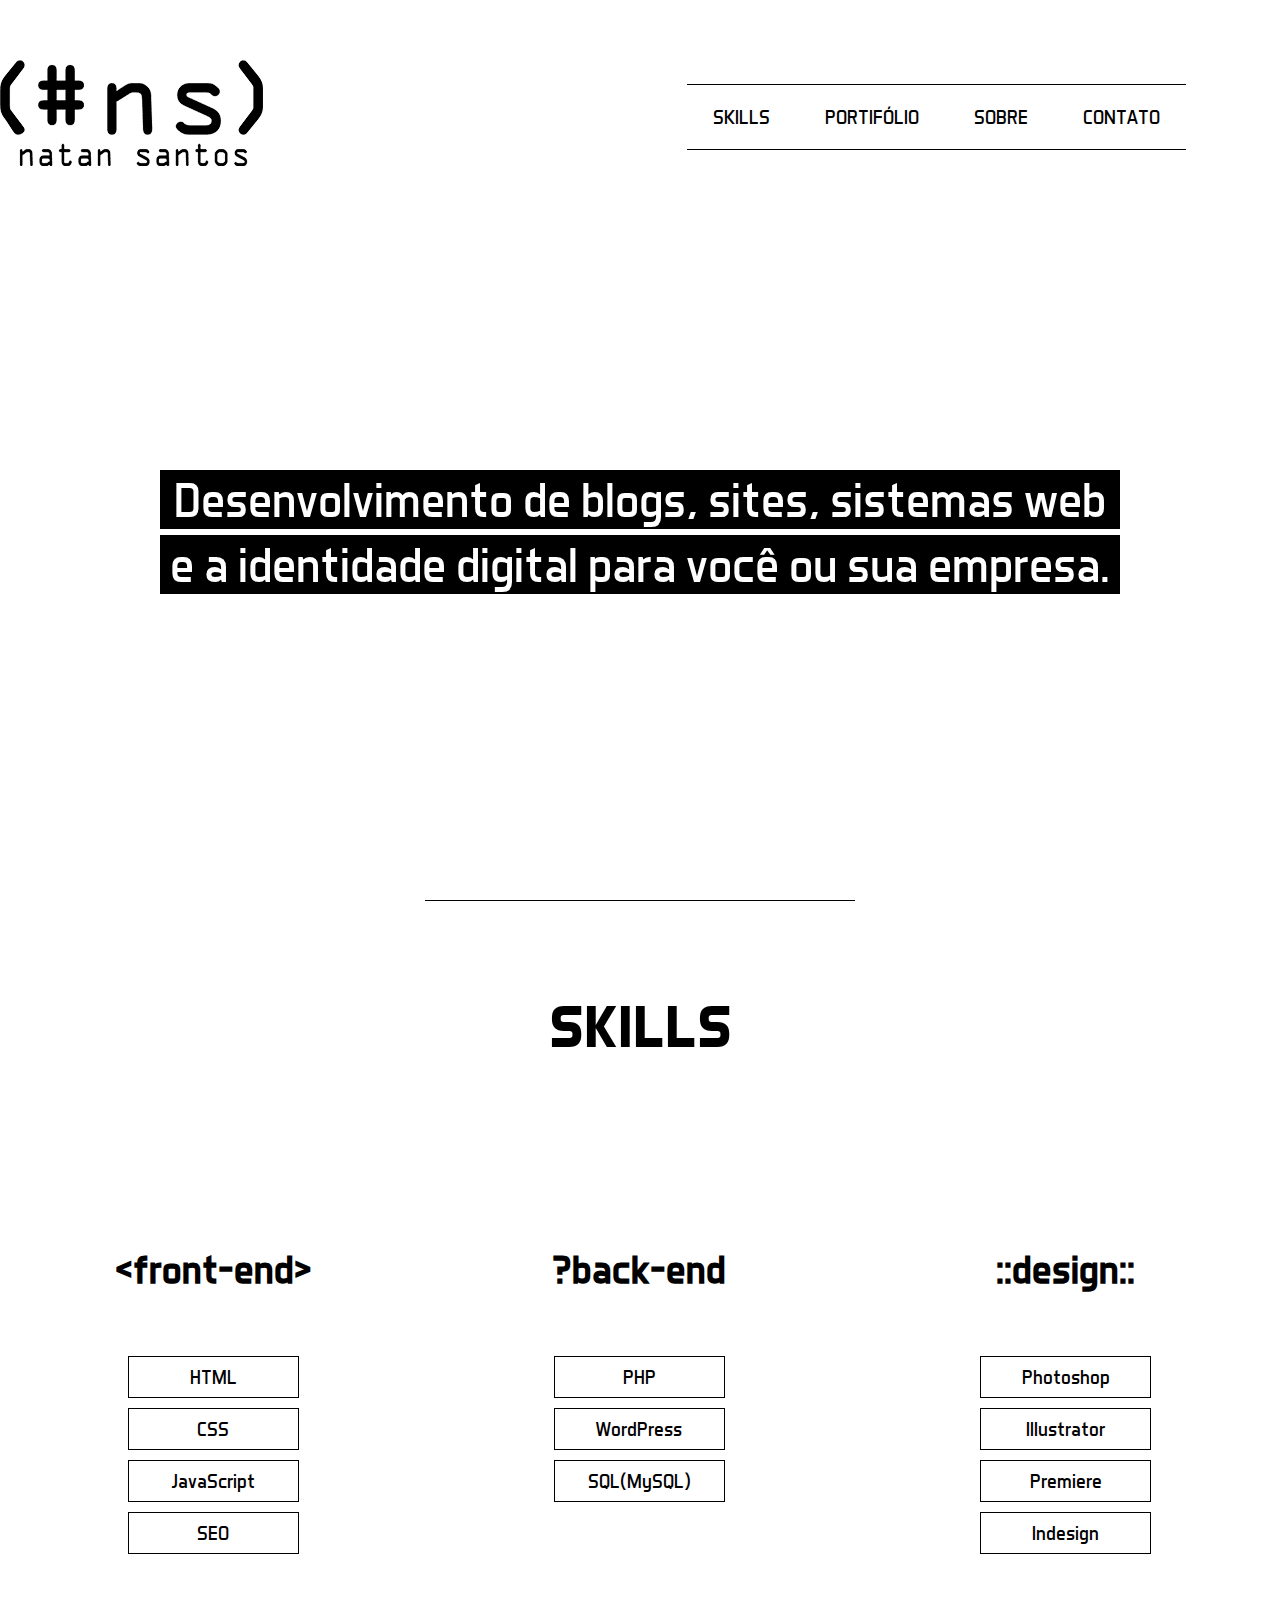
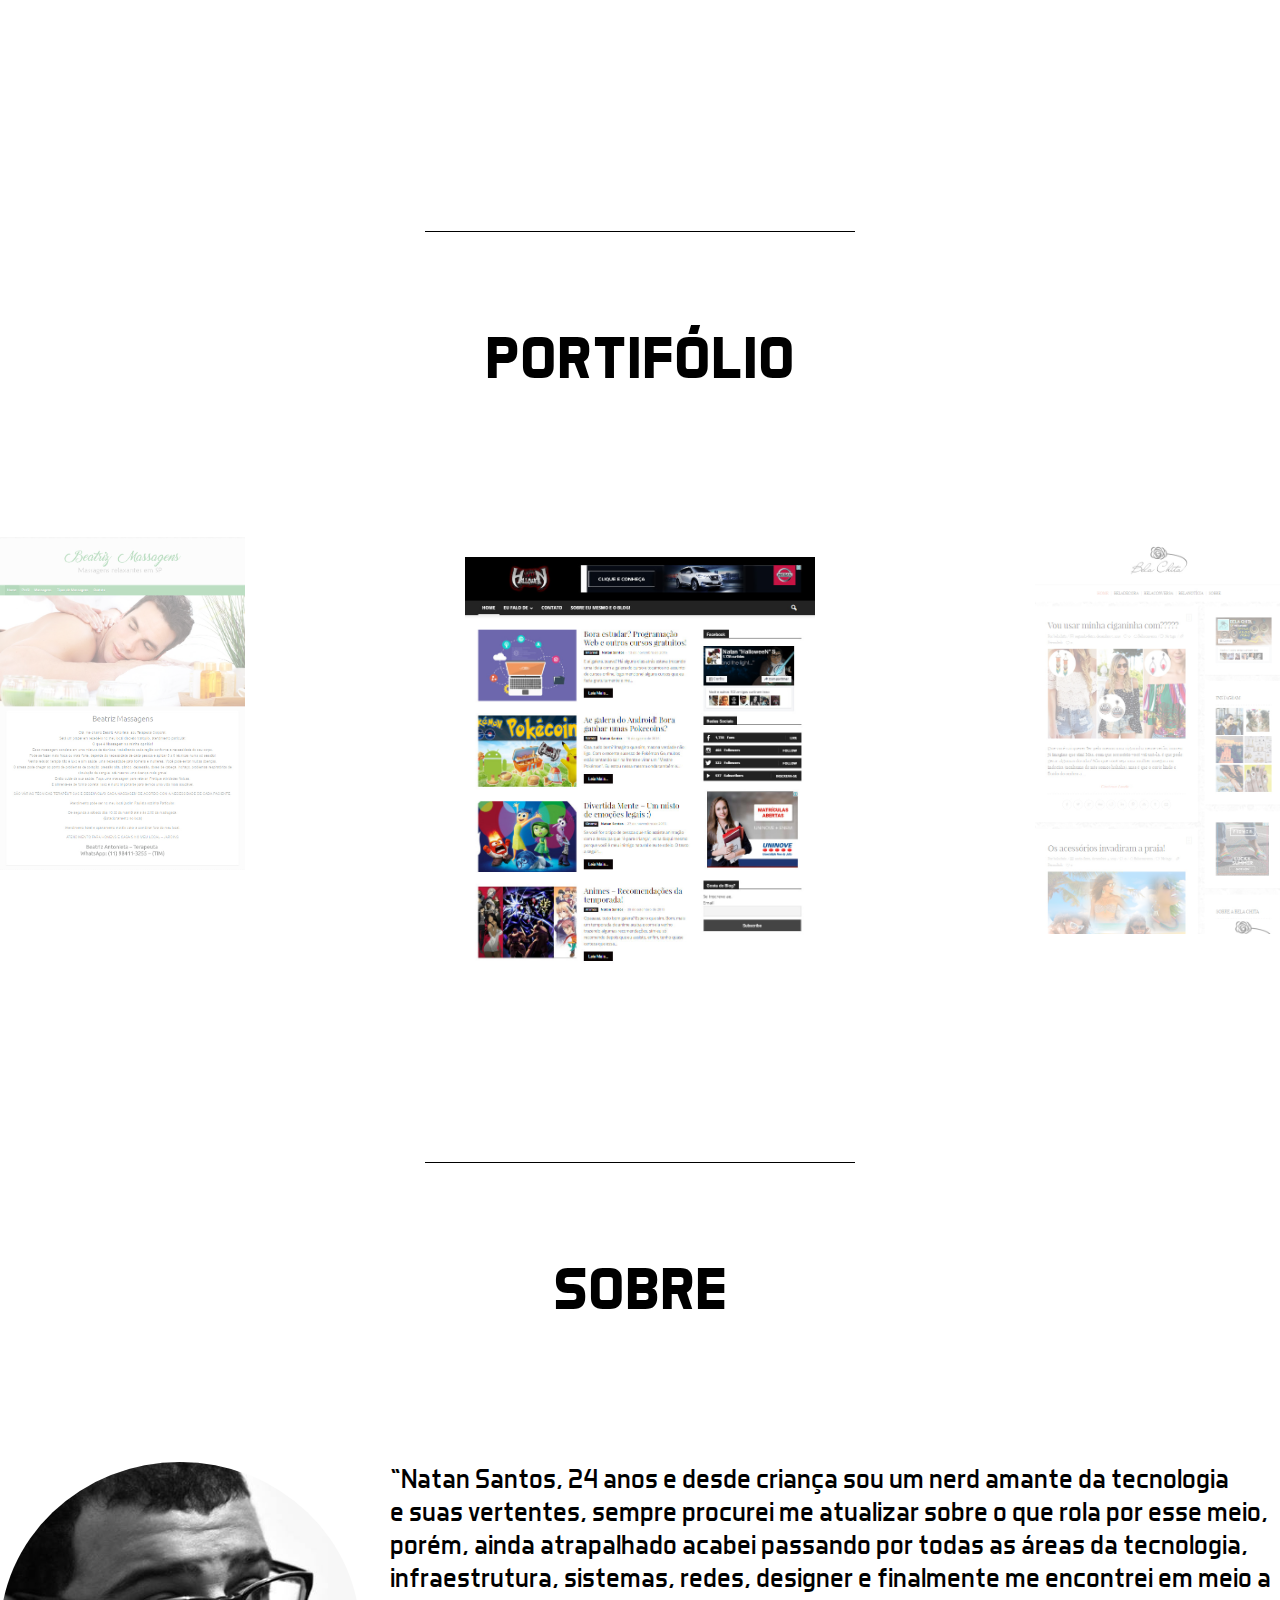
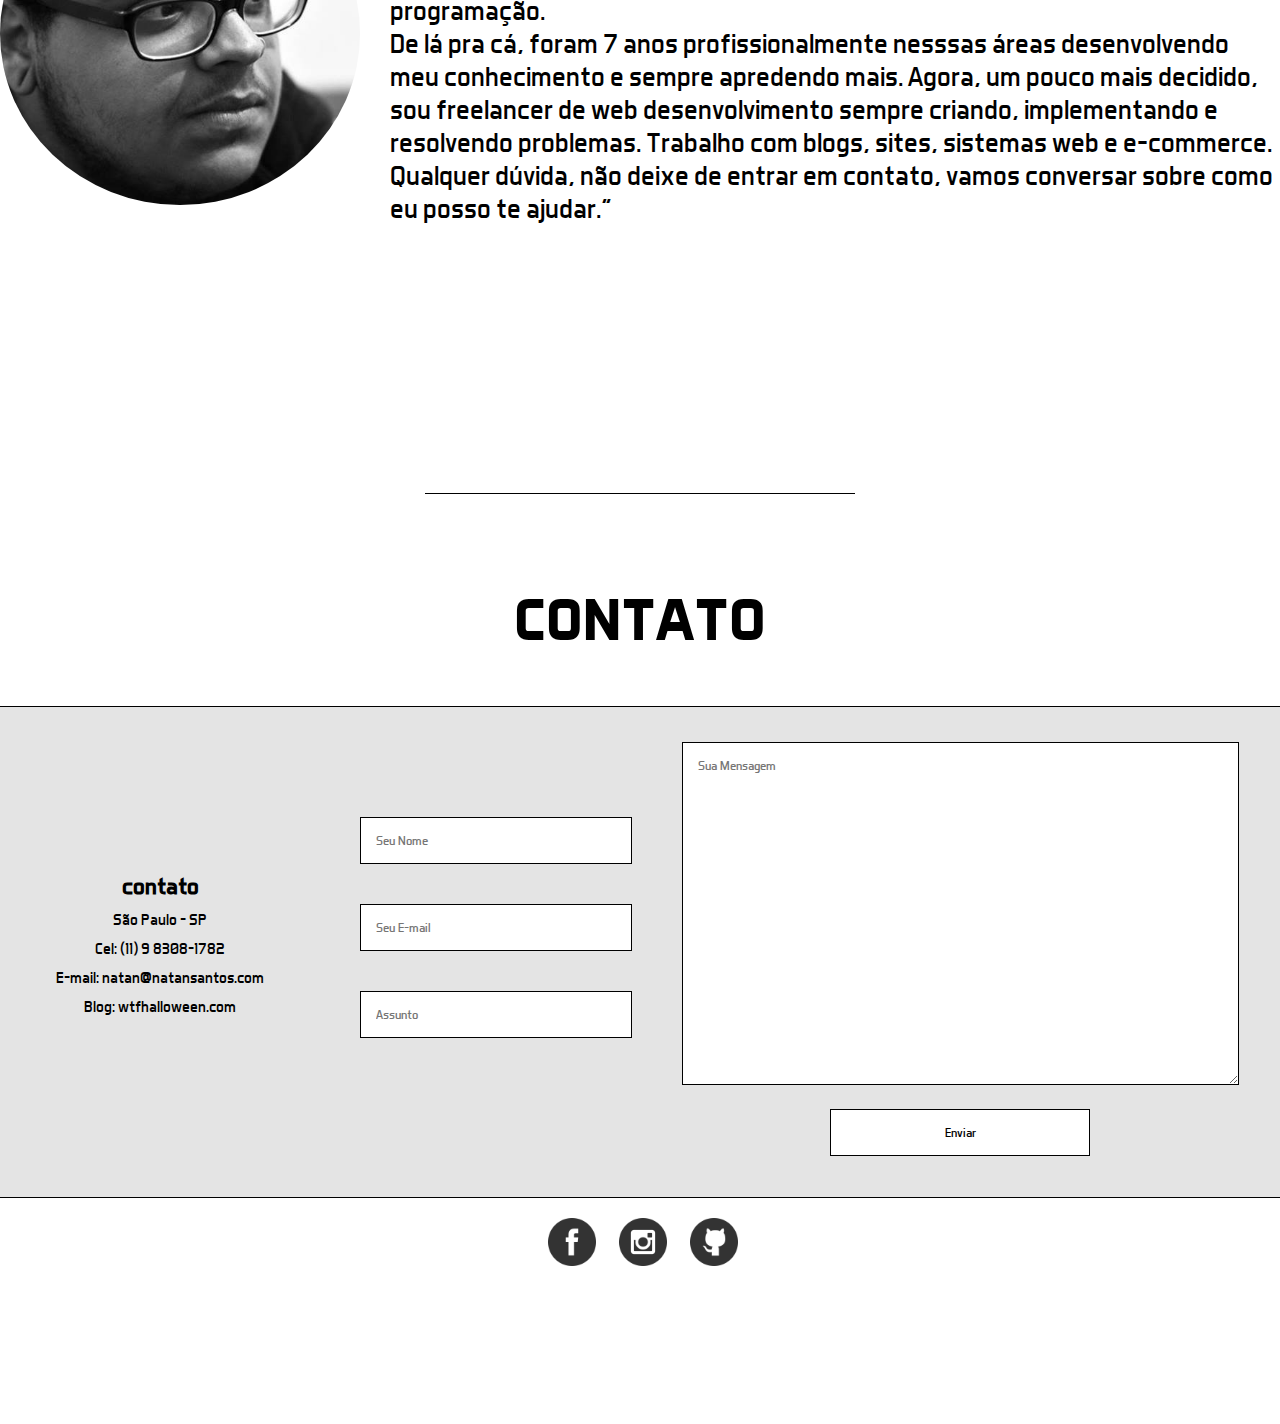
<file: index.html>
<!doctype html>
<html lang="PT-BR">
	<head>
		<title>ns - Natan Santos :: Desenvolvedor Web</title>
		<meta charset="UTF-8" />
		<link rel="icon" type="image/png" href="img/favicon.png" />
		<link href="css/estilo.css" rel="stylesheet" />
		<link href="css/responsivo.css" rel="stylesheet" />
		<link href="fonts/fontes.css" rel="stylesheet" />
		<link rel="stylesheet" type="text/css" href="css/boutique.css" /> <!--responsivo-->
    	<script type="text/javascript" src="js/jquery-3.1.1.min.js"></script> <!--biblioteca_java_script-->
    	<script type="text/javascript" src="js/jquery.boutique.min.js"> </script> <!--biblioteca_carrosel-->
    	<script type="text/javascript" src="js/jquery.boutique.js"> </script> <!--biblioteca_carrosel-->
		<script type="text/javascript" src="js/init.js"> </script> <!--chamadas_das_funcoes-->
	</head>
	<body>
		
		
		<section id="home">
			<div class="centro">
				<a href="index.html">
					<img src="img/logo.png" />
				</a>
				<nav id="menu">
					<hr class="linha-1" />
					<a href="#skills">Skills</a>
					<a href="#portifolio">Portifólio</a>
					<a href="#sobre">Sobre</a>
					<a href="#contato">Contato</a>
					<hr class="linha-2" />
				</nav>
				
				<div class="h1-home">
				<h1>
				Desenvolvimento de blogs, sites, sistemas web<br />
				<hr />
				e a identidade digital para você ou sua empresa.		
				</h1>
				</div>
			</div>
		</section>

			<hr class="divisao" />
		
		<section id="skills">
			<div class="centro">

			<h1>Skills</h1>

					<article>
					<h2>&lt;front-end&gt;</h2>
					<div class="hab-sk">
						<button class="button-sk">HTML</button>
						<button class="button-sk">CSS</button>
						<button class="button-sk">JavaScript</button>
						<button class="button-sk">SEO</button>
					</div>
					</article>

					<article>
					<h2>?back-end</h2>
					<div class="hab-sk">
						<button class="button-sk">PHP</button>
						<button class="button-sk">WordPress</button>
						<button class="button-sk">SQL(MySQL)</button>
					</div>
					</article>
					
					<article>
					<h2>::design::</h2>
					<div class="hab-sk">
						<button class="button-sk">Photoshop</button>
						<button class="button-sk">Illustrator</button>
						<button class="button-sk">Premiere</button>
						<button class="button-sk">Indesign</button>
					</div>
					</article>
				
			</div>
			<div class="clear"></div>
		</section>

			<hr class="divisao" />

		<section id="portifolio">
			<div class="centro">
			
			<h1>Portifólio</h1>

				<ul class="slider">
				<li><img src="img/projeto1.jpg" /></li>
				<li><img src="img/projeto2.jpg" /></li>
				<li><img src="img/projeto3.jpg" /></li>
				</ul>
			

			</div>
		</section>

			<hr class="divisao" />

		<section id="sobre">
			<div class="centro">

				<h1>Sobre</h1>

				<article>
					<img src="img/natan.jpg">
					<p>“Natan Santos, 24 anos e desde criança sou um nerd amante da tecnologia <br /> e suas vertentes, sempre procurei me atualizar sobre o que rola por esse meio,<br /> porém, ainda atrapalhado acabei passando por todas as áreas da tecnologia,<br /> infraestrutura, sistemas, redes, designer e finalmente me encontrei em meio a programação.<br /> De lá pra cá, foram 7 anos profissionalmente nesssas áreas desenvolvendo meu conhecimento e sempre apredendo mais. Agora, um pouco mais decidido, sou freelancer de web desenvolvimento sempre criando, implementando e resolvendo problemas. Trabalho com blogs, sites, sistemas web e e-commerce. Qualquer dúvida, não deixe de entrar em contato, vamos conversar sobre como eu posso te ajudar.”</p>
				</article>

			</div>
		</section>

			<hr class="divisao" />	

		<section id="contato">
			<div class="centro">

				<h1>Contato</h1>
				<div class="bg-contato">

					<div class="contato-texto">
					<article>
						<h2>contato</h2>
						<p>São Paulo - SP</p>
						<p>Cel: (11) 9 8308-1782</p>
						<p>E-mail: natan@natansantos.com</p>
						<p>Blog: wtfhalloween.com</p>
					</article>
					</div>

					<form>

					<div class="contato-form">
						<div class="fieldbox">
						<input type="text" placeholder="Seu Nome" />
						</div>
						<div class="fieldbox">
						<input type="email" placeholder="Seu E-mail" />
						</div>
						<div class="fieldbox">
						<input type="email" placeholder="Assunto" />
						</div>
					</div>
					
					<div class="contato-caixa">
						<textarea placeholder="Sua Mensagem"></textarea>					
						<div class="botao-enviar">
						<input type="submit" value="Enviar" />
						</div>
					</div>

					</form>
				</div>
				
				<div class="redes-sociais">
					<a href="https://www.facebook.com/webnatan/" target="_blank"><img src="img/face.png"></a>
					<a href="https://www.instagram.com/webnatan/" target="_blank"><img src="img/insta.png"></a>
					<a href="https://github.com/webnatan" target="_blank"><img src="img/git.png"></a>
				</div>
				
			</div>
		</section>



	</body>
</html>
</file>
<file: css/estilo.css>
*{
	padding:0;
	margin:0;
}

.clear{
	clear:both;
}
/*header*/
body{	
	font-family:'aero_maticsregular';
}

nav{
	float:right;
	margin-right: 94px;
	margin-top: 24px;
}

div.centro{
	width:1280px;
	margin-left:auto;
	margin-right:auto;
	
}

nav a{
	color:black;
	text-transform:uppercase;
	font-size:15pt;
	font-family:Arial;
	font-family:'aero_maticsregular';
	padding:14px 26px 14px 26px;
	text-decoration:none;
	border-radius:3px;
}

nav a:hover{
	background:#e4e4e4;
}

/*começo-linhas-menu*/
.linha-1 {
	height:1px;
	background:black;
	border:none;
	margin-bottom: 20px;
}

.linha-2 {
	height:1px;
	background:black;
	border:none;
	margin-top: 20px;
}
/*fim-linhas-menu*/

/*fim-header*/

section{
	padding-top:60px;	
	min-height:100vh;
	box-sizing: border-box;
}

/*HOME*/

/*texto-home*/
section#home h1{
	font-size:50px;
	font-weight: normal;
	text-align: center;
	background: black;
	color:white;
	margin-top: 300px;
	background-size: 50%;
}

section#home h1 hr{
	height: 6px;
	background:white;
	border:none;
/*------linha-texto-------*/
}

div.h1-home{
	width: 960px;
  	margin: 20px auto;
}
/*fim-texto-home*/

/*FIM-HOME*/

hr.divisao {
 	height: 1px;
	background:black;
	border:none;
	width: 430px;
	margin: 0 auto 30px auto;
	text-align: center;
}

/*SKILLS*/
section#skills h1{
	text-align: center;
	font-size: 60px;
	font-family: 'aero_maticsbold';
	text-transform: uppercase;
	margin-bottom: 125px;
}

section#skills article{
	width: 33.3%;
    float: left;
    padding: 60px;
    box-sizing: border-box;
    text-align: center
	/*border: solid 1px red;*/
}

section#skills h2{
	font-size: 40px;
	font-family: 'aero_maticsregular'
}

section#skills .button-sk{
	width:171px;
	height:42px;
	background: white;
	color:black;
	font-size:15pt;
	font-family:Arial;
	font-family:'aero_maticsregular';
	text-decoration:none;
	border: solid 1px black;
	margin: 5px;	
}

section#skills button:hover{
	color:white;
	background: black;
}

section#skills .hab-sk{
	margin-top:58px;
	text-align: center;
	display: block;
	float: left;
	margin: auto;
	margin-top: 59px;
}

/*FIM-SKILLS*/

/*PORTIFOLIO*/
section#portifolio h1{
	text-align: center;
	font-size: 60px;
	font-family: 'aero_maticsbold';
	text-transform: uppercase;
	margin-bottom: 125px;
}

/*FIM-PORTIFOLIO*/

/*SOBRE*/

section#sobre h1{
	text-align: center;
	font-size: 60px;
	font-family: 'aero_maticsbold';
	text-transform: uppercase;
	margin-bottom: 139px;
}

section#sobre article img{
	max-width: 100%;
    border-radius: 100%;
    width: 360px;
    float: left;
    margin-right: 30px;
}

section#sobre article p{
	text-align: left;
	font-size: 28px;
}

/*FIM-SOBRE*/

/*CONTATO*/

section#contato h1{
	text-align: center;
	font-size: 60px;
	font-family: 'aero_maticsbold';
	text-transform: uppercase;
	margin-bottom: 52px;
}

section#contato .bg-contato{
	background: #e4e4e4;
	border-top: solid 1px black;
	border-bottom: solid 1px black;
	height: 490px;
}

section#contato article{
	width: 100%;
	float: left;
}

section#contato article h2{
	text-align: center;
	padding: 5px;
}


section#contato article p{
	text-align: center;
	padding: 5px;
}
section#contato form input{
	width:100%;
	padding:15px;
	border:none;
	background:white;	
	font-family:'aero_maticsregular';
	color:black;
	outline:none;
	border: solid 1px black;
}

section#contato form .fieldbox{
	width:100%;
}

section#contato form textarea{
	width:525px;
	padding: 15px;
	border: solid 1px black;
	background:white;
	height:311px;
	font-family:'aero_maticsregular';
	color:black;
	outline:none;
}


section#contato form div{
	padding:20px;
	box-sizing:border-box;
}

section#contato .botao-enviar{
 	width: 50%;
 	margin-left: 25%;
}

section#contato form input[type=submit]:hover{
	color:white;
	background: black;
}

section#contato .redes-sociais{
	margin-left: 42%;
}

section#contato .redes-sociais img{
	width: 48px;
	padding: 10px;
	margin-top: 10px;
}

section#contato .contato-texto{
	position: relative;
	width: 25%;
	height: 100%;
	min-height: 100%;
	float: left;
	margin-top: 160px;
}

section#contato .contato-form{
	position: relative;
	width: 25%;
	height: 100%;
	min-height: 100%;
	float: left;
	margin-top: 70px;
}

section#contato .contato-caixa{
	position: relative;
	width: 50%;
	text-align: center;
	float: left;
	margin-top: 15px;
}
</file>
<file: css/responsivo.css>
@media screen and (max-width: 1059px) {	
	section{display: none}
	#home{display: block;}
	div.centro{
		width:100%;
	}
	div.h1-home{
		width: 100%;
	}

	nav a{
		padding: 14px;
	}

	section#home h1{
		font-size:40px;
	}

}

@media screen and (max-width: 667px) {



}
</file>
<file: fonts/fontes.css>
@font-face {
    font-family: 'aero_maticsbold';
    src: url('../fonts/aero_matics_bold-webfont.woff2') format('woff2'),
         url('../fonts/aero_matics_bold-webfont.woff') format('woff');
    font-weight: normal;
    font-style: normal;

}




@font-face {
    font-family: 'aero_matics_display_lightRg';
    src: url('../fonts/aero_matics_display_light-webfont.woff2') format('woff2'),
         url('../fonts/aero_matics_display_light-webfont.woff') format('woff');
    font-weight: normal;
    font-style: normal;

}




@font-face {
    font-family: 'aero_maticsregular';
    src: url('../fonts/aero_matics_regular-webfont.woff2') format('woff2'),
         url('../fonts/aero_matics_regular-webfont.woff') format('woff');
    font-weight: normal;
    font-style: normal;

}
</file>
<file: css/boutique.css>
/* SETTINGS */

#boutique{
	display: none; /* Start invisible until the plugin is loaded */
	margin: 0 auto;
}

/* The frames */
#boutique li{
	background: #eee3db url(../demo_files/images/loading.gif) center no-repeat; /* Color of the frame behind and around the image */
	border: 1px solid; /* Outer border around frame */
	border-color: #f5eee9 #d0c2b6 #d0c2b6 #f5eee9;
}

/* Headers of all frames */
#boutique h6{
	margin: 0;
	line-height: 130%;
	font-family: sans-serif;
	font-weight: normal;
	color: #222;
}

/* Description text of all frames */
/* Note that this is the complete text layer, including the header inside */
#boutique span{
	font-family: Verdana, sans-serif;
	line-height: 120%;
	color: #444;
	background: #eee3db;
	margin: 0;
	padding: 10px 15px 14px;
}

/* The most frontal item */
#boutique .front img{
	margin: auto; /* Determines the gap between image and frame border */
}
#boutique .front h6{
	font-size: 28px; /* Front frame header */
}
#boutique .front span{
	font-size: 11px; /* Front frame description text */
}

/* The further back items */
#boutique .behind img{ /* Determines the gap between image and frame border */
	margin: 3px;
}
#boutique .behind h6{ /* Behind frame headers */
	font-size: 18px;
}
#boutique .behind span{ /* Behind frame description text */
	font-size: 9px;
}

/* The furthest back items */
#boutique img{ /* Determines the gap between image and frame border */
	margin: 1px;
}
#boutique .back h6{ /* Back frames header */
	font-size: 13px;
}
#boutique .back span{ /* Back frame description text */
	font-size: 9px;
}

/* That's it for the settings */

.boutique{ margin:0; padding:0; position:relative; z-index:1 }
.boutique li{ margin:0; padding:0; list-style:none; position:absolute; z-index:1; display:none; border-width:0 }
.boutique img{ border:0; vertical-align:bottom }
.boutique span{ display:block; position:absolute; left:0; right:0; bottom:0; text-align:left; cursor:default; margin:0 }
.boutique h6{ cursor:default }
.boutique a, .boutique a:hover{ cursor:default; text-decoration:none; outline:none }
.boutique img, .boutique li, .boutique a{ -webkit-user-select:none; -khtml-user-select:none; -moz-user-select:none; -o-user-select:none; user-select:none; -webkit-user-drag:none; -moz-user-drag:none; user-drag:none }
.boutique.rtl h6, .boutique.rtl span{ text-align:right }
</file>
